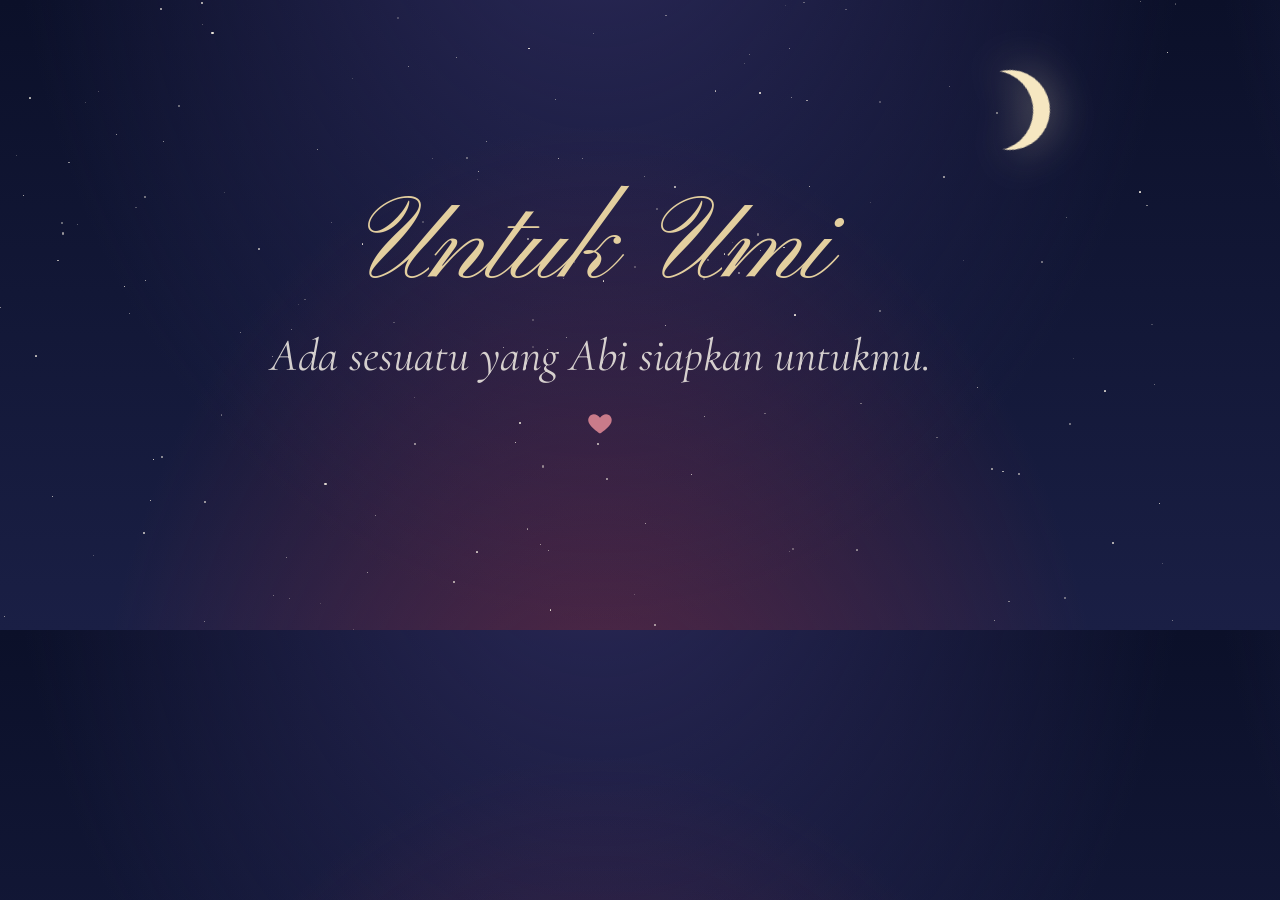
<file: scripts/og.html>
<!doctype html>
<html lang="id">
<head>
<meta charset="utf-8">
<title>og</title>
<link href="https://fonts.googleapis.com/css2?family=Cormorant+Garamond:ital,wght@0,500;1,400&family=Pinyon+Script&display=swap" rel="stylesheet">
<style>
  html, body { margin: 0; width: 1200px; height: 630px; overflow: hidden; }
  body {
    display: grid; place-items: center; text-align: center;
    color: #f3eee6;
    background:
      radial-gradient(ellipse at 50% 130%, rgba(140,47,69,.55), transparent 60%),
      radial-gradient(ellipse at 50% -30%, #2c2a5a, transparent 70%),
      linear-gradient(180deg, #0b1029, #1a1f45);
    font-family: "Cormorant Garamond", serif;
    position: relative;
  }
  .stars { position: absolute; inset: 0; }
  .stars i { position: absolute; width: 2px; height: 2px; border-radius: 50%; background: #f6efe2; }
  .moon { position: absolute; top: 70px; right: 150px; width: 80px; height: 80px; border-radius: 50%; box-shadow: inset -16px -5px 0 0 #f6e7c1; transform: rotate(-20deg); filter: drop-shadow(0 0 20px rgba(246,231,193,.5)); }
  .k { font-family: "Pinyon Script", cursive; font-size: 120px; line-height: 1; color: #e3cf9f; margin: 0; }
  .t { font-size: 46px; font-style: italic; margin: 18px 0 0; color: rgba(243,238,230,.85); }
  .heart { width: 28px; margin: 26px auto 0; fill: #c97b8a; }
</style>
</head>
<body>
  <div class="stars" id="s"></div>
  <div class="moon"></div>
  <div>
    <p class="k">Untuk Umi</p>
    <p class="t">Ada sesuatu yang Abi siapkan untukmu.</p>
    <svg class="heart" viewBox="0 0 24 24"><path d="M12 21s-7.5-4.6-9.6-9.3C.9 8.2 3.2 4.5 6.8 4.5c2.1 0 3.6 1.2 5.2 3 1.6-1.8 3.1-3 5.2-3 3.6 0 5.9 3.7 4.4 7.2C19.5 16.4 12 21 12 21z"/></svg>
  </div>
  <script>
    const s = document.getElementById("s");
    let seed = 7;
    const rnd = () => (seed = (seed * 9301 + 49297) % 233280) / 233280;
    for (let i = 0; i < 160; i++) {
      const d = document.createElement("i");
      d.style.left = rnd() * 1200 + "px";
      d.style.top = rnd() * 630 + "px";
      d.style.opacity = (.25 + rnd() * .75).toFixed(2);
      const z = (rnd() * 1.6 + .6).toFixed(1);
      d.style.width = d.style.height = z + "px";
      s.append(d);
    }
  </script>
</body>
</html>
</file>
